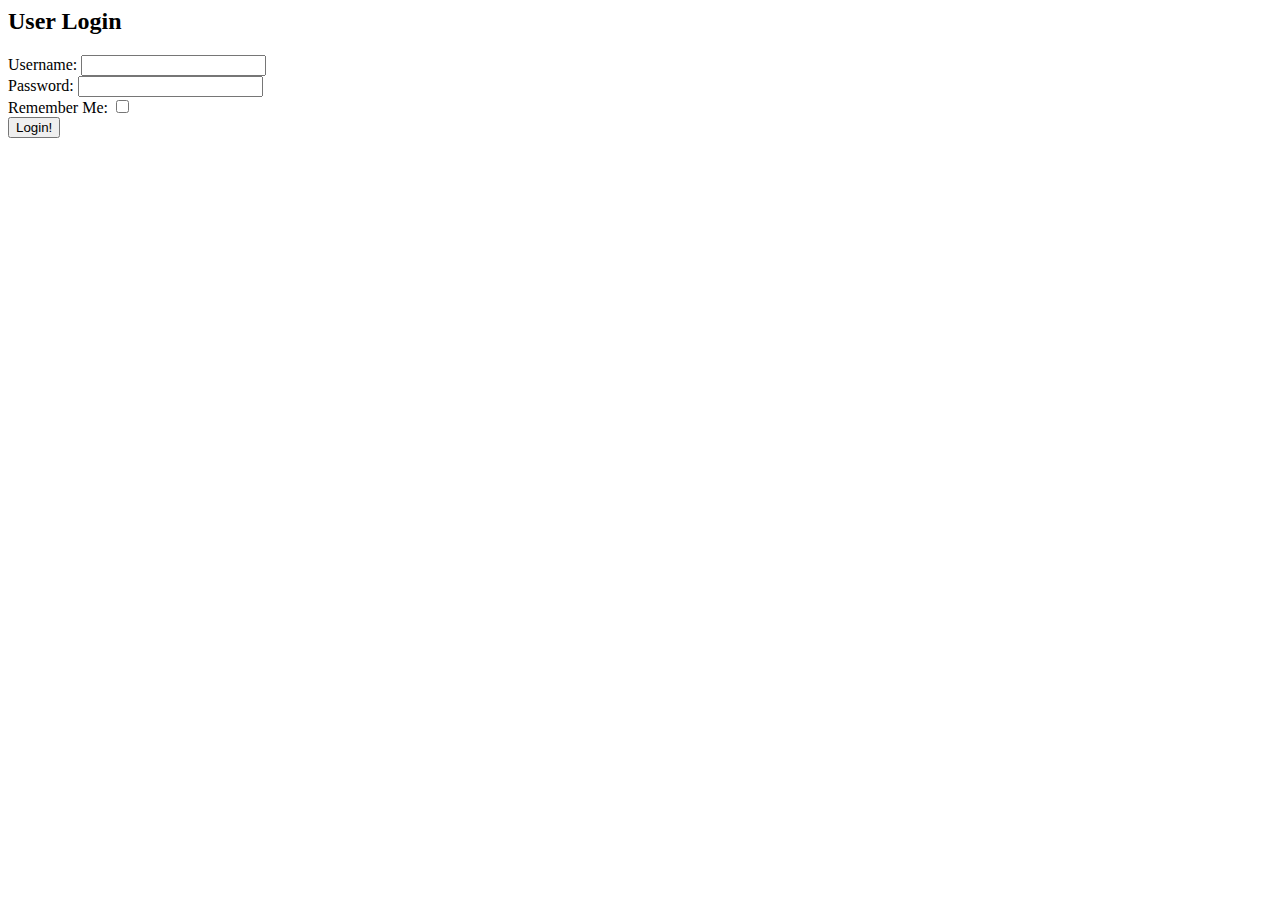
<file: test_login.html>
<html>
<head>
<title>User Logon</title>
</head>
<body>
  <h2>User Login </h2>
  <form name="login" method="post" action="test_loginphp.php">
   Username: <input type="text" name="username"><br>
   Password: <input type="password" name="password"><br>
   Remember Me: <input type="checkbox" name="rememberme" value="1"><br>
   <input type="submit" name="submit" value="Login!">
  </form>
</body>
</html>
</file>
